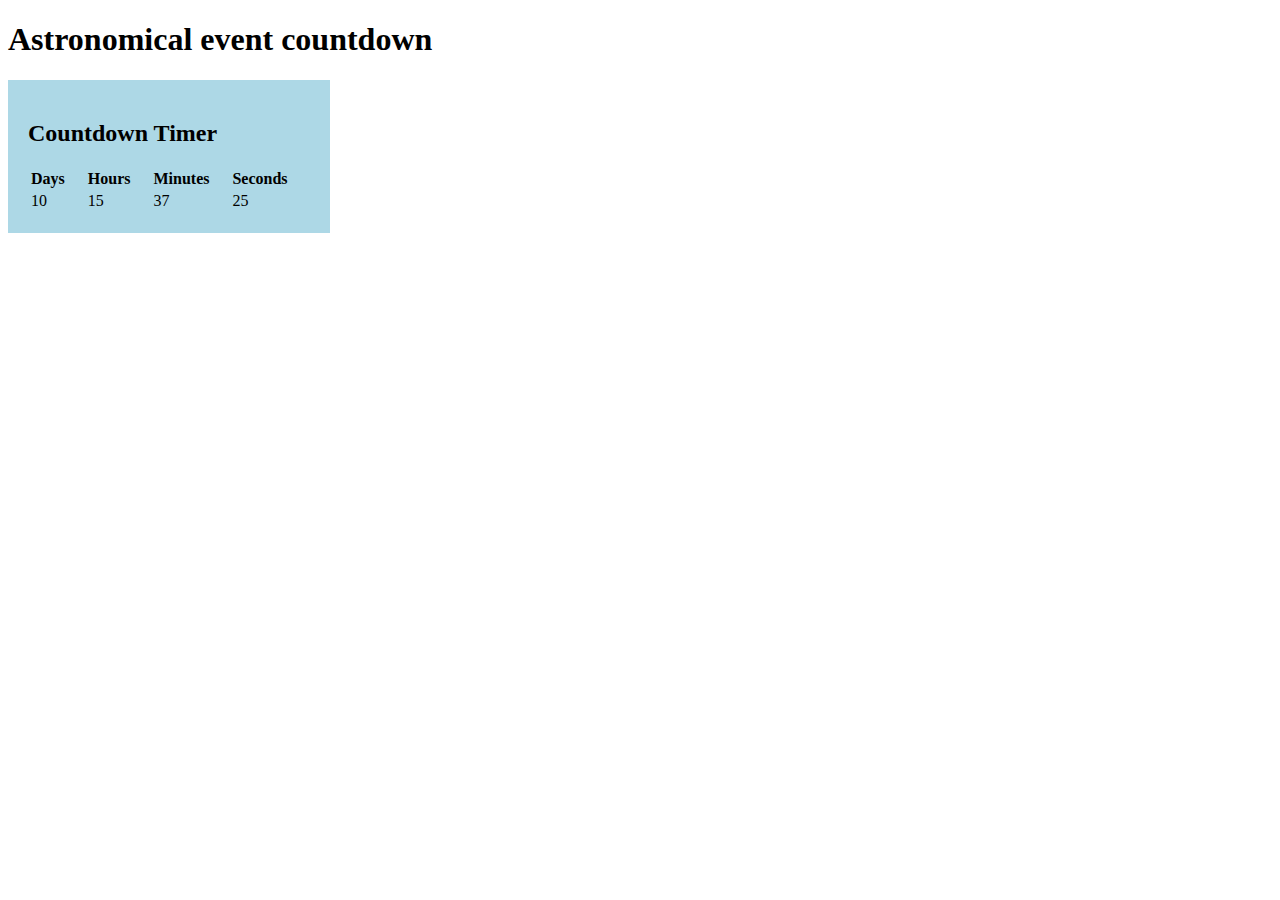
<file: app/templates/events.html>
<!DOCTYPE html>
<html>
<head>
<style>
th {
    padding-right: 20px; /* Or whatever amount of space you want */
}

#countdown-block {
    background-color: lightblue; /* Or any color you want */
    padding: 20px;
    display: inline-block
}
</style>
</head>
<body>

<h1>Astronomical event countdown</h1>

<div id="countdown-block">
    <h2>Countdown Timer</h2>

    <table>
        <tr>
            <th>Days </th>
            <th>Hours </th>
            <th>Minutes </th> 
            <th>Seconds </th>
        </tr>
        <tr>
            <td id="days">10</td>
            <td id="hours">15</td>
            <td id="minutes">37</td>
            <td id="seconds">25</td>
        </tr>
    </table>
</div>


</body>
</html>
</file>
